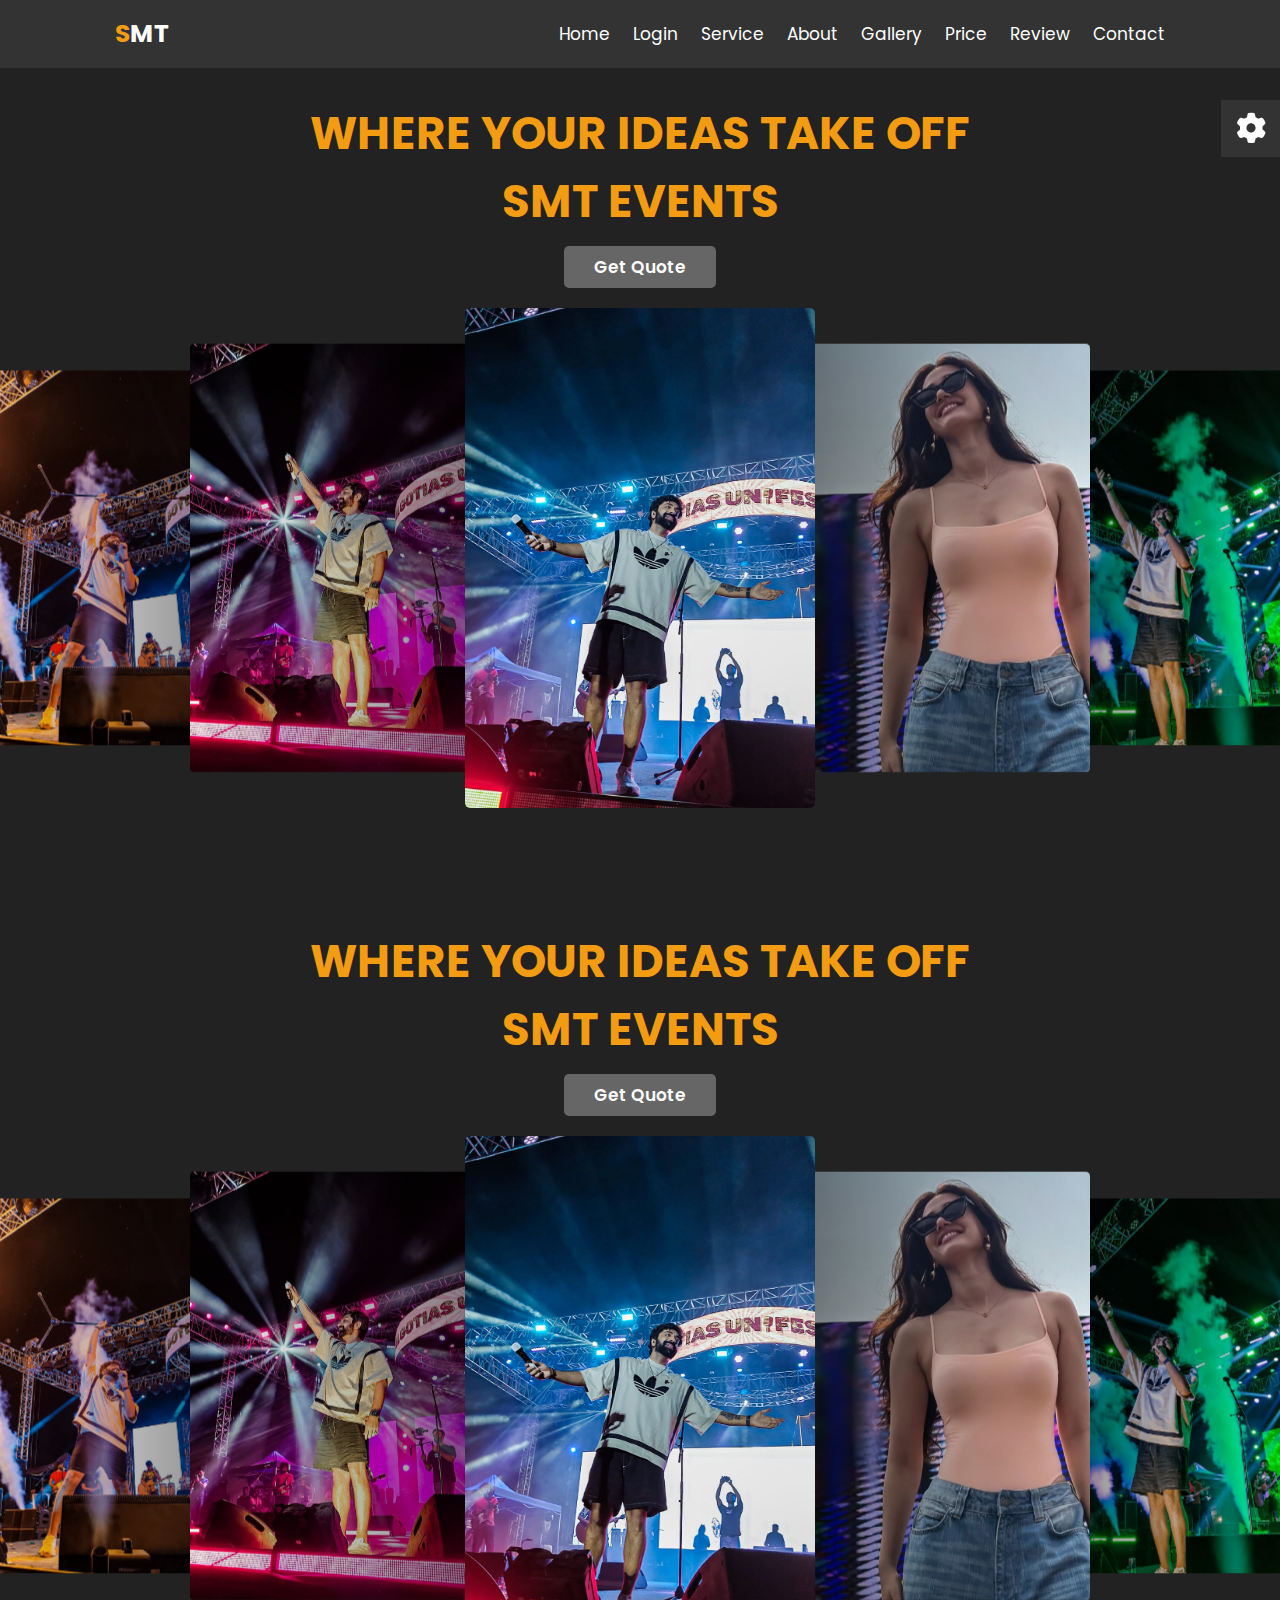
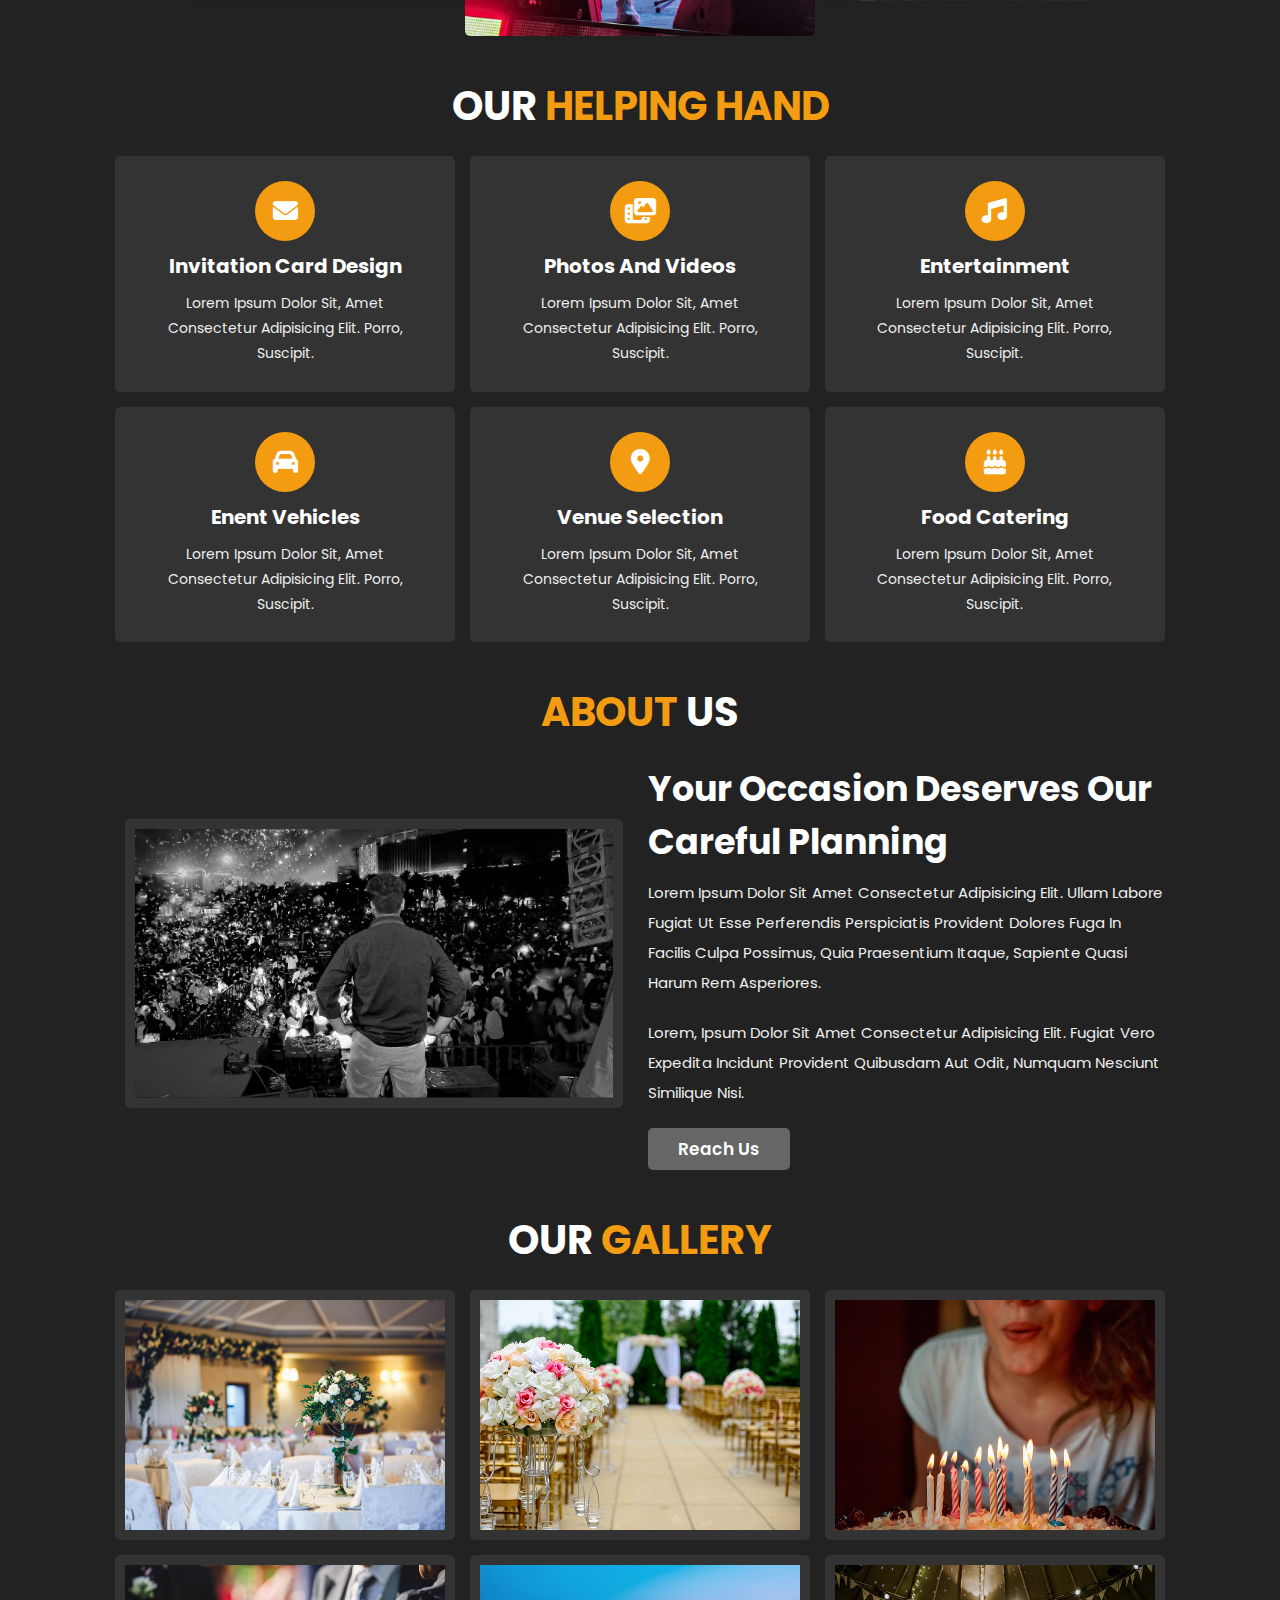
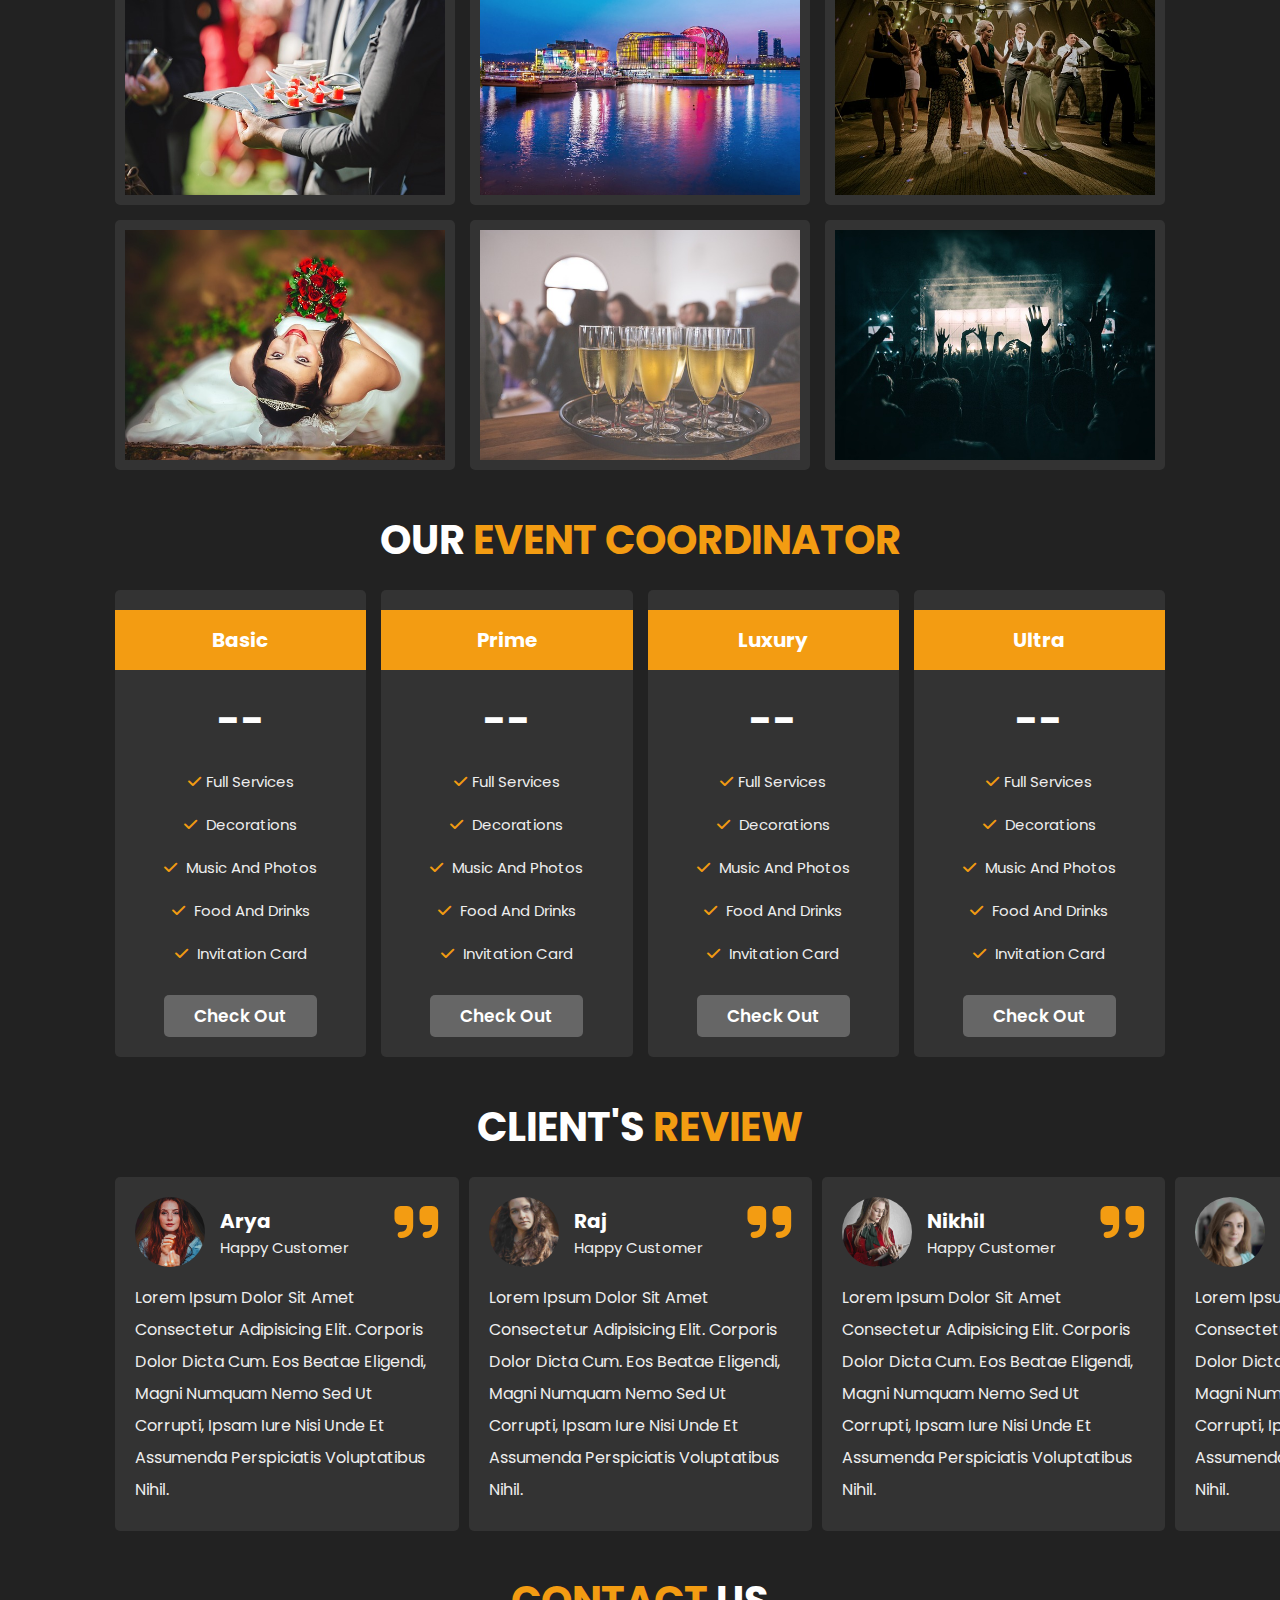
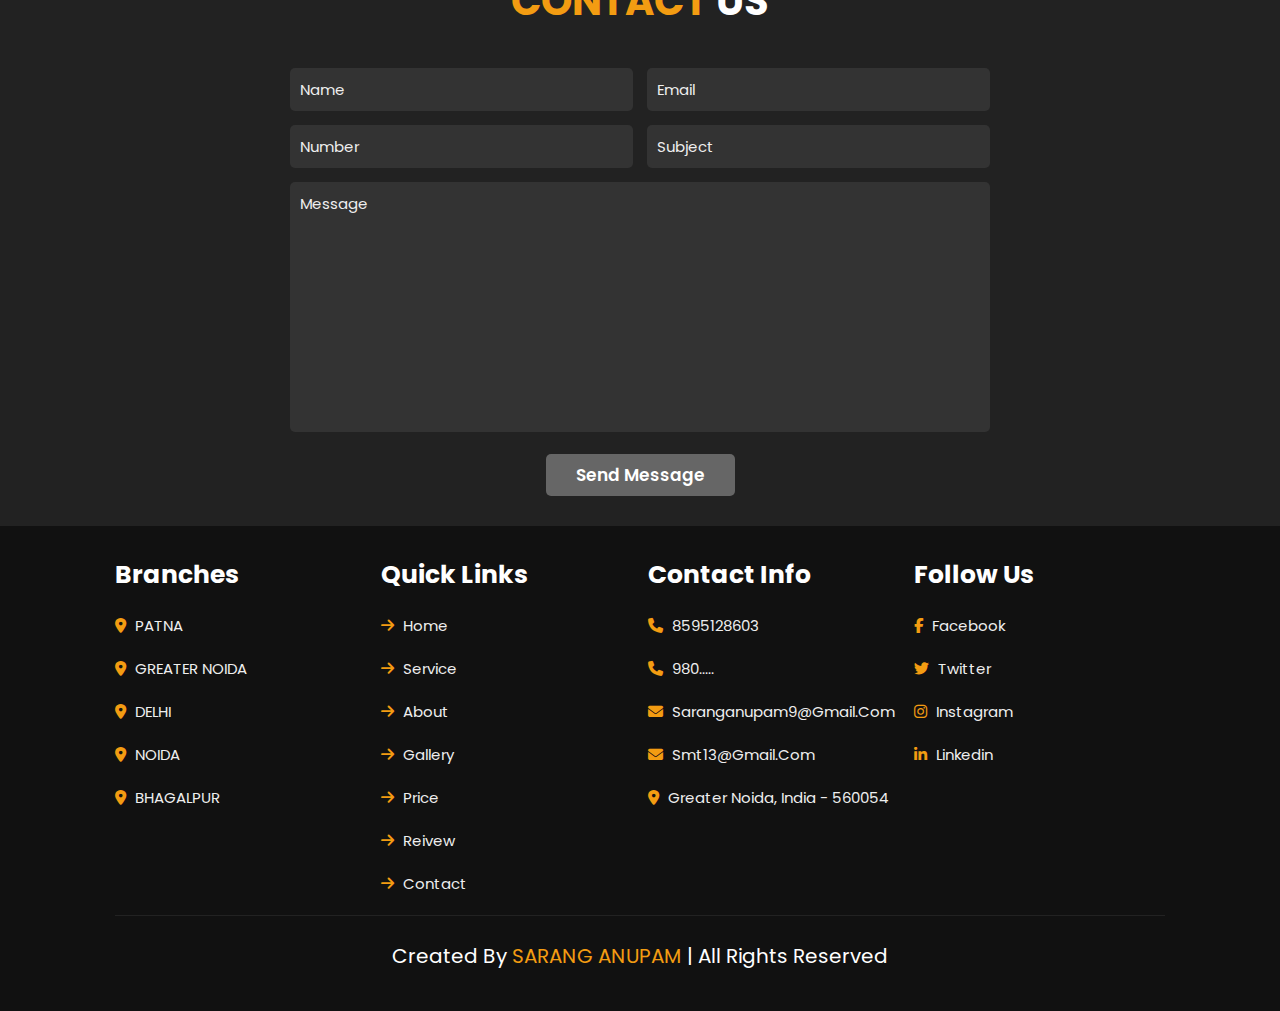
<file: index.html>
<!DOCTYPE html>
<html lang="en">
  <!--Created by Tivotal-->
  <head>
    <meta charset="UTF-8" />
    <meta http-equiv="X-UA-Compatible" content="IE=edge" />
    <meta name="viewport" content="width=device-width, initial-scale=1.0" />
    <title>Event Organisers | SMT</title>

    <!--swiper css-->
    <link
      rel="stylesheet"
      href="https://cdn.jsdelivr.net/npm/swiper@9/swiper-bundle.min.css"
    />

    <!--font awesome-->
    <link
      rel="stylesheet"
      href="https://cdnjs.cloudflare.com/ajax/libs/font-awesome/6.2.1/css/all.min.css"
    />

    <!--css file-->
    <link rel="stylesheet" href="styles.css" />
  </head>
  <body>
    <!-- header section starts  -->
    <header class="header">
      <a href="#" class="logo"><span>S</span>MT</a>

      <nav class="navbar">
        <a href="#home">home</a>
        <a href="/Users/sarang/Desktop/Responsive-Event-Organization-Website-in-HTML-CSS-JavaScript-main/sign.html">login</a>
        <a href="#service">service</a>
        <a href="#about">about</a>
        <a href="#gallery">gallery</a>
        <a href="#price">price</a>
        <a href="#review">review</a>
        <a href="#contact">contact</a>
      </nav>

      <div id="menu-bars" class="fas fa-bars"></div>
    </header>

    <!-- home section starts  -->
    <section class="home" id="home">
      <div class="content">
        <h3>
          where your ideas take off
          <span> SMT events </span>
        </h3>
        <a href="#" class="btn">get quote</a>
      </div>

      <div class="swiper-container home-slider">
        <div class="swiper-wrapper">
          <div class="swiper-slide">
            <img src="WhatsApp Image 2024-12-24 at 11.50.23 (1).jpeg" alt="" />
          </div>
          <div class="swiper-slide">
            <img src="PHOTO-2024-12-24-12-05-38.jpg" alt="" />
          </div>
          <div class="swiper-slide">
            <img src="WhatsApp Image 2024-12-24 at 11.50.23.jpeg" alt="" />
          </div>
          <div class="swiper-slide">
            <img src="images/home6.jpg" alt="" />
          </div>
          <div class="swiper-slide">
            <img src="WhatsApp Image 2024-12-24 at 11.50.25.jpeg" alt="" />
          </div>
          <div class="swiper-slide">
            <img src="WhatsApp Image 2024-12-24 at 11.50.24.jpeg" alt="" />
          </div>
        </div>
      </div>
    </section>

   <!-- home 2 section starts  -->
   <section class="home" id="home">
    <div class="content">
      <h3>
        where your ideas take off
        <span> SMT events </span>
      </h3>
      <a href="#" class="btn">get quote</a>
    </div>

    <div class="swiper-container home-slider">
      <div class="swiper-wrapper">
        <div class="swiper-slide">
          <img src="WhatsApp Image 2024-12-24 at 11.50.23 (1).jpeg" alt="" />
        </div>
        <div class="swiper-slide">
          <img src="PHOTO-2024-12-24-12-05-38.jpg" alt="" />
        </div>
        <div class="swiper-slide">
          <img src="WhatsApp Image 2024-12-24 at 11.50.23.jpeg" alt="" />
        </div>
        <div class="swiper-slide">
          <img src="images/home6.jpg" alt="" />
        </div>
        <div class="swiper-slide">
          <img src="WhatsApp Image 2024-12-24 at 11.50.25.jpeg" alt="" />
        </div>
        <div class="swiper-slide">
          <img src="WhatsApp Image 2024-12-24 at 11.50.24.jpeg" alt="" />
        </div>
      </div>
    </div>
  </section>


    <!-- service section starts  -->
    <section class="service" id="service">
      <h1 class="heading">our <span>helping hand</span></h1>

      <div class="box-container">
        <div class="box">
          <i class="fas fa-envelope"></i>
          <h3>invitation card design</h3>
          <p>
            Lorem ipsum dolor sit, amet consectetur adipisicing elit. Porro,
            suscipit.
          </p>
        </div>

        <div class="box">
          <i class="fas fa-photo-video"></i>
          <h3>photos and videos</h3>
          <p>
            Lorem ipsum dolor sit, amet consectetur adipisicing elit. Porro,
            suscipit.
          </p>
        </div>

        <div class="box">
          <i class="fas fa-music"></i>
          <h3>entertainment</h3>
          <p>
            Lorem ipsum dolor sit, amet consectetur adipisicing elit. Porro,
            suscipit.
          </p>
        </div>

        <div class="box">
          <i class="fas fa-car"></i>
          <h3>enent vehicles</h3>
          <p>
            Lorem ipsum dolor sit, amet consectetur adipisicing elit. Porro,
            suscipit.
          </p>
        </div>

        <div class="box">
          <i class="fas fa-map-marker-alt"></i>
          <h3>venue selection</h3>
          <p>
            Lorem ipsum dolor sit, amet consectetur adipisicing elit. Porro,
            suscipit.
          </p>
        </div>

        <div class="box">
          <i class="fas fa-birthday-cake"></i>
          <h3>food catering</h3>
          <p>
            Lorem ipsum dolor sit, amet consectetur adipisicing elit. Porro,
            suscipit.
          </p>
        </div>
      </div>
    </section>

    <!-- about section starts  -->
    <section class="about" id="about">
      <h1 class="heading"><span>about</span> us</h1>

      <div class="row">
        <div class="image">
          <img src="images/WhatsApp Image 2024-12-05 at 00.33.37.jpeg" alt="" />
        </div>

        <div class="content">
          <h3>your occasion deserves our careful planning</h3>
          <p>
            Lorem ipsum dolor sit amet consectetur adipisicing elit. Ullam
            labore fugiat ut esse perferendis perspiciatis provident dolores
            fuga in facilis culpa possimus, quia praesentium itaque, sapiente
            quasi harum rem asperiores.
          </p>
          <p>
            Lorem, ipsum dolor sit amet consectetur adipisicing elit. Fugiat
            vero expedita incidunt provident quibusdam aut odit, numquam
            nesciunt similique nisi.
          </p>
          <a href="#" class="btn">reach us</a>
        </div>
      </div>
    </section>

    <!-- gallery section starts  -->
    <section class="gallery" id="gallery">
      <h1 class="heading">our <span>gallery</span></h1>

      <div class="box-container">
        <div class="box">
          <img src="images/gallery1.jpg" alt="" />
          <h3 class="title">best events</h3>
          <div class="icons">
            <a href="#" class="fas fa-heart"></a>
            <a href="#" class="fas fa-share"></a>
            <a href="#" class="fas fa-eye"></a>
          </div>
        </div>

        <div class="box">
          <img src="images/gallery2.jpg" alt="" />
          <h3 class="title">best events</h3>
          <div class="icons">
            <a href="#" class="fas fa-heart"></a>
            <a href="#" class="fas fa-share"></a>
            <a href="#" class="fas fa-eye"></a>
          </div>
        </div>

        <div class="box">
          <img src="images/gallery3.jpg" alt="" />
          <h3 class="title">best events</h3>
          <div class="icons">
            <a href="#" class="fas fa-heart"></a>
            <a href="#" class="fas fa-share"></a>
            <a href="#" class="fas fa-eye"></a>
          </div>
        </div>

        <div class="box">
          <img src="images/gallery4.jpg" alt="" />
          <h3 class="title">best events</h3>
          <div class="icons">
            <a href="#" class="fas fa-heart"></a>
            <a href="#" class="fas fa-share"></a>
            <a href="#" class="fas fa-eye"></a>
          </div>
        </div>

        <div class="box">
          <img src="images/gallery5.jpg" alt="" />
          <h3 class="title">best events</h3>
          <div class="icons">
            <a href="#" class="fas fa-heart"></a>
            <a href="#" class="fas fa-share"></a>
            <a href="#" class="fas fa-eye"></a>
          </div>
        </div>

        <div class="box">
          <img src="images/gallery6.jpg" alt="" />
          <h3 class="title">best events</h3>
          <div class="icons">
            <a href="#" class="fas fa-heart"></a>
            <a href="#" class="fas fa-share"></a>
            <a href="#" class="fas fa-eye"></a>
          </div>
        </div>

        <div class="box">
          <img src="images/gallery7.jpg" alt="" />
          <h3 class="title">best events</h3>
          <div class="icons">
            <a href="#" class="fas fa-heart"></a>
            <a href="#" class="fas fa-share"></a>
            <a href="#" class="fas fa-eye"></a>
          </div>
        </div>

        <div class="box">
          <img src="images/gallery8.jpg" alt="" />
          <h3 class="title">best events</h3>
          <div class="icons">
            <a href="#" class="fas fa-heart"></a>
            <a href="#" class="fas fa-share"></a>
            <a href="#" class="fas fa-eye"></a>
          </div>
        </div>

        <div class="box">
          <img src="images/gallery9.jpg" alt="" />
          <h3 class="title">best events</h3>
          <div class="icons">
            <a href="#" class="fas fa-heart"></a>
            <a href="#" class="fas fa-share"></a>
            <a href="#" class="fas fa-eye"></a>
          </div>
        </div>
      </div>
    </section>

    <!-- price section starts  -->
    <section class="price" id="price">
      <h1 class="heading">our <span>event coordinator</span></h1>

      <div class="box-container">
        <div class="box">
          <h3 class="title">basic</h3>
          <h3 class="amount">--</h3>
          <ul>
            <li><i class="fas fa-check"></i>full services</li>
            <li><i class="fas fa-check"></i> decorations</li>
            <li><i class="fas fa-check"></i> music and photos</li>
            <li><i class="fas fa-check"></i> food and drinks</li>
            <li><i class="fas fa-check"></i> invitation card</li>
          </ul>
          <a href="#" class="btn">check out</a>
        </div>

        <div class="box">
          <h3 class="title">prime</h3>
          <h3 class="amount">--</h3>
          <ul>
            <li><i class="fas fa-check"></i>full services</li>
            <li><i class="fas fa-check"></i> decorations</li>
            <li><i class="fas fa-check"></i> music and photos</li>
            <li><i class="fas fa-check"></i> food and drinks</li>
            <li><i class="fas fa-check"></i> invitation card</li>
          </ul>
          <a href="#" class="btn">check out</a>
        </div>

        <div class="box">
          <h3 class="title">luxury</h3>
          <h3 class="amount">--</h3>
          <ul>
            <li><i class="fas fa-check"></i>full services</li>
            <li><i class="fas fa-check"></i> decorations</li>
            <li><i class="fas fa-check"></i> music and photos</li>
            <li><i class="fas fa-check"></i> food and drinks</li>
            <li><i class="fas fa-check"></i> invitation card</li>
          </ul>
          <a href="#" class="btn">check out</a>
        </div>

        <div class="box">
          <h3 class="title">ultra</h3>
          <h3 class="amount">--</h3>
          <ul>
            <li><i class="fas fa-check"></i>full services</li>
            <li><i class="fas fa-check"></i> decorations</li>
            <li><i class="fas fa-check"></i> music and photos</li>
            <li><i class="fas fa-check"></i> food and drinks</li>
            <li><i class="fas fa-check"></i> invitation card</li>
          </ul>
          <a href="#" class="btn">check out</a>
        </div>
      </div>
    </section>

    <!-- review section starts  -->
    <section class="reivew" id="review">
      <h1 class="heading">client's <span>review</span></h1>

      <div class="review-slider swiper-container">
        <div class="swiper-wrapper">
          <div class="swiper-slide box">
            <i class="fas fa-quote-right"></i>
            <div class="user">
              <img src="images/img1.jpg" alt="" />
              <div class="user-info">
                <h3>Arya</h3>
                <span>happy customer</span>
              </div>
            </div>
            <p>
              Lorem ipsum dolor sit amet consectetur adipisicing elit. Corporis
              dolor dicta cum. Eos beatae eligendi, magni numquam nemo sed ut
              corrupti, ipsam iure nisi unde et assumenda perspiciatis
              voluptatibus nihil.
            </p>
          </div>

          <div class="swiper-slide box">
            <i class="fas fa-quote-right"></i>
            <div class="user">
              <img src="images/img2.jpg" alt="" />
              <div class="user-info">
                <h3>Raj</h3>
                <span>happy customer</span>
              </div>
            </div>
            <p>
              Lorem ipsum dolor sit amet consectetur adipisicing elit. Corporis
              dolor dicta cum. Eos beatae eligendi, magni numquam nemo sed ut
              corrupti, ipsam iure nisi unde et assumenda perspiciatis
              voluptatibus nihil.
            </p>
          </div>

          <div class="swiper-slide box">
            <i class="fas fa-quote-right"></i>
            <div class="user">
              <img src="images/img3.jpg" alt="" />
              <div class="user-info">
                <h3>Nikhil</h3>
                <span>happy customer</span>
              </div>
            </div>
            <p>
              Lorem ipsum dolor sit amet consectetur adipisicing elit. Corporis
              dolor dicta cum. Eos beatae eligendi, magni numquam nemo sed ut
              corrupti, ipsam iure nisi unde et assumenda perspiciatis
              voluptatibus nihil.
            </p>
          </div>

          <div class="swiper-slide box">
            <i class="fas fa-quote-right"></i>
            <div class="user">
              <img src="images/img4.jpg" alt="" />
              <div class="user-info">
                <h3>Sarthak</h3>
                <span>happy customer</span>
              </div>
            </div>
            <p>
              Lorem ipsum dolor sit amet consectetur adipisicing elit. Corporis
              dolor dicta cum. Eos beatae eligendi, magni numquam nemo sed ut
              corrupti, ipsam iure nisi unde et assumenda perspiciatis
              voluptatibus nihil.
            </p>
          </div>
        </div>
      </div>
    </section>

    <!-- contact section starts  -->
    <section class="contact" id="contact">
      <h1 class="heading"><span>contact</span> us</h1>

      <form action="">
        <div class="inputBox">
          <input type="text" placeholder="name" />
          <input type="email" placeholder="email" />
        </div>
        <div class="inputBox">
          <input type="tel" placeholder="number" />
          <input type="text" placeholder="subject" />
        </div>
        <textarea
          name=""
          placeholder="message"
          id=""
          cols="30"
          rows="10"
        ></textarea>
        <input type="submit" value="send message" class="btn" />
      </form>
    </section>

    <!-- footer section starts  -->
    <section class="footer">
      <div class="box-container">
        <div class="box">
          <h3>branches</h3>
          <a href="#"> <i class="fas fa-map-marker-alt"></i> PATNA </a>
          <a href="#"> <i class="fas fa-map-marker-alt"></i> GREATER NOIDA </a>
          <a href="#"> <i class="fas fa-map-marker-alt"></i> DELHI </a>
          <a href="#"> <i class="fas fa-map-marker-alt"></i> NOIDA </a>
          <a href="#"> <i class="fas fa-map-marker-alt"></i> BHAGALPUR </a>
        </div>

        <div class="box">
          <h3>quick links</h3>
          <a href="#"> <i class="fas fa-arrow-right"></i> home </a>
          <a href="#"> <i class="fas fa-arrow-right"></i> service </a>
          <a href="#"> <i class="fas fa-arrow-right"></i> about </a>
          <a href="#"> <i class="fas fa-arrow-right"></i> gallery </a>
          <a href="#"> <i class="fas fa-arrow-right"></i> price </a>
          <a href="#"> <i class="fas fa-arrow-right"></i> reivew </a>
          <a href="#"> <i class="fas fa-arrow-right"></i> contact </a>
        </div>

        <div class="box">
          <h3>contact info</h3>
          <a href="#"> <i class="fas fa-phone"></i> 8595128603 </a>
          <a href="#"> <i class="fas fa-phone"></i> 980..... </a>
          <a href="#"> <i class="fas fa-envelope"></i> saranganupam9@gmail.com </a>
          <a href="#"> <i class="fas fa-envelope"></i> smt13@gmail.com </a>
          <a href="#">
            <i class="fas fa-map-marker-alt"></i> Greater noida, india - 560054
          </a>
        </div>

        <div class="box">
          <h3>follow us</h3>
          <a href="#"> <i class="fab fa-facebook-f"></i> facebook </a>
          <a href="#"> <i class="fab fa-twitter"></i> twitter </a>
          <a href="#"> <i class="fab fa-instagram"></i> instagram </a>
          <a href="#"> <i class="fab fa-linkedin-in"></i> linkedin </a>
        </div>
      </div>

      <div class="credit">
        created by <span>SARANG ANUPAM</span> | all rights reserved
      </div>
    </section>

    <!-- theme toggler  -->
    <div class="theme-toggler">
      <div class="toggle-btn">
        <i class="fas fa-cog"></i>
      </div>

      <h3>choose color</h3>

      <div class="buttons">
        <div class="theme-btn" style="background: #ccff33"></div>
        <div class="theme-btn" style="background: #d35400"></div>
        <div class="theme-btn" style="background: #f39c12"></div>
        <div class="theme-btn" style="background: #1abc9c"></div>
        <div class="theme-btn" style="background: #3498db"></div>
        <div class="theme-btn" style="background: #9b59b6"></div>
      </div>
    </div>

    <!-- Swiper JS -->
    <script src="https://cdn.jsdelivr.net/npm/swiper@9/swiper-bundle.min.js"></script>

    <!--JS file-->
    <script src="app.js"></script>
  </body>
</html>
</file>
<file: styles.css>
/* Created by Tivotal */

/* Google Fonts(Poppins) */
@import url("https://fonts.googleapis.com/css2?family=Poppins:wght@200;300;400;500;600;700&display=swap");

:root {
  --theme-color:rgb(243, 156, 18) ;
}

* {
  font-family: "Poppins", sans-serif;
  margin: 0;
  padding: 0;
  box-sizing: border-box;
  outline: none;
  border: none;
  text-decoration: none;
  text-transform: capitalize;
  transition: 0.2s linear;
}

html {
  font-size: 62.5%;
  overflow-x: hidden;
  scroll-padding-top: 7rem;
  scroll-behavior: smooth;
}

body {
  background: #222;
}

section {
  padding: 2rem 9%;
}

.header {
  position: fixed;
  top: 0;
  left: 0;
  right: 0;
  z-index: 10000;
  background: #333;
  display: flex;
  align-items: center;
  justify-content: space-between;
  padding: 1.5rem 9%;
}

.header .logo {
  font-weight: bolder;
  color: #fff;
  font-size: 2.5rem;
}

.header .logo span {
  color: var(--theme-color);
}

.header .navbar a {
  font-size: 1.7rem;
  color: #fff;
  margin-left: 2rem;
}

.header .navbar a:hover {
  color: var(--theme-color);
}

#menu-bars {
  font-size: 3rem;
  color: #fff;
  cursor: pointer;
  display: none;
}

.home .content {
  text-align: center;
  padding-top: 6rem;
  margin: 2rem auto;
  max-width: 70rem;
}

.home .content h3 {
  color: rgb(243, 156, 18);
  font-size: 4.5rem;
  text-transform: uppercase;
}

.home .content h3 span {
  color: var(--theme-color);
  text-transform: uppercase;
}


.btn {
  margin-top: 1rem;
  display: inline-block;
  padding: 0.8rem 3rem;
  font-size: 1.7rem;
  border-radius: 0.5rem;
  background: #666;
  color: #fff;
  cursor: pointer;
  font-weight: 600;
}

.btn:hover {
  background: var(--theme-color);
}

.home .home-slider .swiper-slide {
  overflow: hidden;
  border-radius: 0.5rem;
  height: 50rem;
  width: 35rem;
}

.home .home-slider .swiper-slide img {
  height: 100%;
  width: 100%;
  object-fit: cover;
}

.heading {
  text-align: center;
  padding-bottom: 2rem;
  color: #fff;
  text-transform: uppercase;
  font-size: 4rem;
}

.heading span {
  color: var(--theme-color);
  text-transform: uppercase;
}

.service .box-container {
  display: grid;
  grid-template-columns: repeat(auto-fit, minmax(27rem, 1fr));
  gap: 1.5rem;
}

.service .box-container .box {
  border-radius: 0.5rem;
  background: #333;
  text-align: center;
  padding: 2.5rem;
}

.service .box-container .box i {
  height: 6rem;
  width: 6rem;
  line-height: 6rem;
  border-radius: 50%;
  font-size: 2.5rem;
  background: var(--theme-color);
  color: #fff;
}

.service .box-container .box h3 {
  font-size: 2rem;
  color: #fff;
  padding: 1rem 0;
}

.service .box-container .box p {
  font-size: 1.4rem;
  color: #eee;
  line-height: 1.8;
}

.about .row {
  display: flex;
  align-items: center;
  flex-wrap: wrap;
  gap: 1.5rem;
}

.about .row .image {
  flex: 1 1 45rem;
  padding: 1rem;
}

.about .row .image img {
  width: 100%;
  border-radius: 0.5rem;
  border: 1rem solid #333;
}

.about .row .content {
  flex: 1 1 45rem;
}

.about .row .content h3 {
  font-size: 3.5rem;
  color: #fff;
}

.about .row .content p {
  font-size: 1.5rem;
  color: #eee;
  padding: 1rem 0;
  line-height: 2;
}

.gallery .box-container {
  display: grid;
  grid-template-columns: repeat(auto-fit, minmax(27rem, 1fr));
  gap: 1.5rem;
}

.gallery .box-container .box {
  position: relative;
  border: 1rem solid #333;
  border-radius: 0.5rem;
  height: 25rem;
  cursor: pointer;
  overflow: hidden;
}

.gallery .box-container .box img {
  height: 100%;
  width: 100%;
  object-fit: cover;
}

.gallery .box-container .box:hover img {
  transform: scale(1.1);
  filter: grayscale();
}

.gallery .box-container .box .title {
  position: absolute;
  top: -10rem;
  left: 0;
  right: 0;
  background: #333;
  color: #fff;
  text-align: center;
  padding-bottom: 1rem;
  font-size: 2rem;
}

.gallery .box-container .box:hover .title {
  top: 0;
}

.gallery .box-container .box .icons {
  position: absolute;
  bottom: -10rem;
  left: 0;
  right: 0;
  background: #333;
  padding-top: 1rem;
  text-align: center;
}

.gallery .box-container .box:hover .icons {
  bottom: 0;
}

.gallery .box-container .box .icons a {
  font-size: 2rem;
  margin: 0.5rem 1rem;
  color: #fff;
}

.gallery .box-container .box .icons a:hover {
  color: var(--theme-color);
}

.price .box-container {
  display: grid;
  grid-template-columns: repeat(auto-fit, minmax(25rem, 1fr));
  gap: 1.5rem;
}

.price .box-container .box {
  padding: 2rem 0;
  background: #333;
  border-radius: 0.5rem;
  text-align: center;
}

.price .box-container .box:hover {
  transform: scale(1.03);
}

.price .box-container .box .title {
  background: var(--theme-color);
  color: #fff;
  padding: 1.5rem 0;
  font-size: 2rem;
}

.price .box-container .box .amount {
  color: #fff;
  padding-top: 2rem;
  font-size: 4rem;
}

.price .box-container .box ul {
  list-style-type: none;
  padding: 1rem 0;
}

.price .box-container .box ul li {
  font-size: 1.5rem;
  color: #eee;
  padding: 1rem 0;
}

.price .box-container .box ul li i {
  color: var(--theme-color);
  padding-right: 0.5rem;
}

.reivew .box {
  border-radius: 0.5rem;
  background: #333;
  padding: 2rem;
  position: relative;
}

.reivew .box .fa-quote-right {
  position: absolute;
  top: 2rem;
  right: 2rem;
  color: var(--theme-color);
  font-size: 5rem;
}

.reivew .box .user {
  display: flex;
  align-items: center;
  gap: 1.5rem;
  padding-bottom: 1rem;
}

.reivew .box .user img {
  height: 7rem;
  width: 7rem;
  border-radius: 50%;
  object-fit: cover;
}

.reivew .box .user h3 {
  font-size: 2rem;
  color: #fff;
}

.reivew .box .user span {
  font-size: 1.5rem;
  color: #eee;
}

.reivew .box p {
  line-height: 2;
  color: #eee;
  padding: 0.5rem 0;
  font-size: 1.6rem;
}

.contact form {
  max-width: 70rem;
  margin: 1rem auto;
  text-align: center;
}

.contact form .inputBox {
  display: flex;
  justify-content: space-between;
  flex-wrap: wrap;
}

.contact form .inputBox input,
.contact form textarea {
  width: 100%;
  background: #333;
  border-radius: 0.5rem;
  padding: 1rem;
  margin: 0.7rem 0;
  font-size: 1.5rem;
  color: #fff;
  text-transform: none;
}

.contact form .inputBox input::placeholder,
.contact form textarea::placeholder {
  color: #eee;
  text-transform: capitalize;
}

.contact form .inputBox input:focus,
.contact form textarea:focus {
  background: #444;
}

.contact form .inputBox input {
  width: 49%;
}

.contact form textarea {
  resize: none;
}

.footer {
  background: #111;
}

.footer .box-container {
  display: grid;
  grid-template-columns: repeat(auto-fit, minmax(25rem, 1fr));
  gap: 1.5rem;
}

.footer .box-container .box h3 {
  font-size: 2.5rem;
  padding: 1rem 0;
  color: #fff;
}

.footer .box-container .box a {
  display: block;
  font-size: 1.5rem;
  padding: 1rem 0;
  color: #eee;
}

.footer .box-container .box a i {
  padding-right: 0.5rem;
  color: var(--theme-color);
}

.footer .box-container .box a:hover i {
  padding-right: 1.5rem;
  color: #fff;
}

.footer .credit {
  text-align: center;
  border-top: 0.1rem solid #222;
  color: #fff;
  padding: 2rem;
  padding-top: 2.5rem;
  margin-top: 1rem;
  font-size: 2rem;
}

.footer .credit span {
  color: var(--theme-color);
}

html::-webkit-scrollbar {
  width: 1rem;
}

html::-webkit-scrollbar-track {
  background: #444;
}

html::-webkit-scrollbar-thumb {
  background: var(--theme-color);
  border-radius: 5rem;
}


.theme-toggler {
  position: fixed;
  top: 10rem;
  right: -20rem;
  background: #333;
  z-index: 1000;
  width: 20rem;
  text-align: center;
}

.theme-toggler.active {
  right: 0;
}

.theme-toggler h3 {
  color: #fff;
  padding: 1rem 0;
  font-size: 2rem;
}

.theme-toggler .buttons {
  display: flex;
  justify-content: center;
  flex-wrap: wrap;
  gap: 1rem;
  padding: 1rem;
}

.theme-toggler .buttons .theme-btn {
  height: 5rem;
  width: 5rem;
  border-radius: 50%;
  cursor: pointer;
}

.theme-toggler .toggle-btn {
  position: absolute;
  top: 0;
  left: -5.9rem;
  padding: 1.3rem 1.5rem;
  background: #333;
  cursor: pointer;
}

.theme-toggler .toggle-btn i {
  color: #fff;
  font-size: 3rem;
  animation: spin 4s linear infinite;
}

@keyframes spin {
  0% {
    transform: rotate(360deg);
  }
}

/* media queries  */

@media (max-width: 991px) {
  html {
    font-size: 55%;
  }

  .header {
    padding: 1.5rem 2rem;
  }

  section {
    padding: 2rem;
  }
}

@media (max-width: 768px) {
  #menu-bars {
    display: initial;
  }

  .header .navbar {
    position: absolute;
    top: 100%;
    left: 0;
    right: 0;
    border-top: 0.1rem solid #222;
    background: #333;
    clip-path: polygon(0 0, 100% 0, 100% 0, 0 0);
  }

  .header .navbar.active {
    clip-path: polygon(0 0, 100% 0, 100% 100%, 0% 100%);
  }

  .fa-times {
    transform: rotate(180deg);
  }

  .header .navbar a {
    display: flex;
    background: #222;
    border-radius: 0.5rem;
    padding: 1.3rem;
    margin: 1.3rem;
    font-size: 2rem;
  }

  .home .content h3 {
    font-size: 4rem;
  }
}

@media (max-width: 450px) {
  html {
    font-size: 50%;
  }

  .home .home-slider .swiper-slide {
    width: 27rem;
  }

  .contact form .inputBox input {
    width: 100%;
  }
}
</file>
